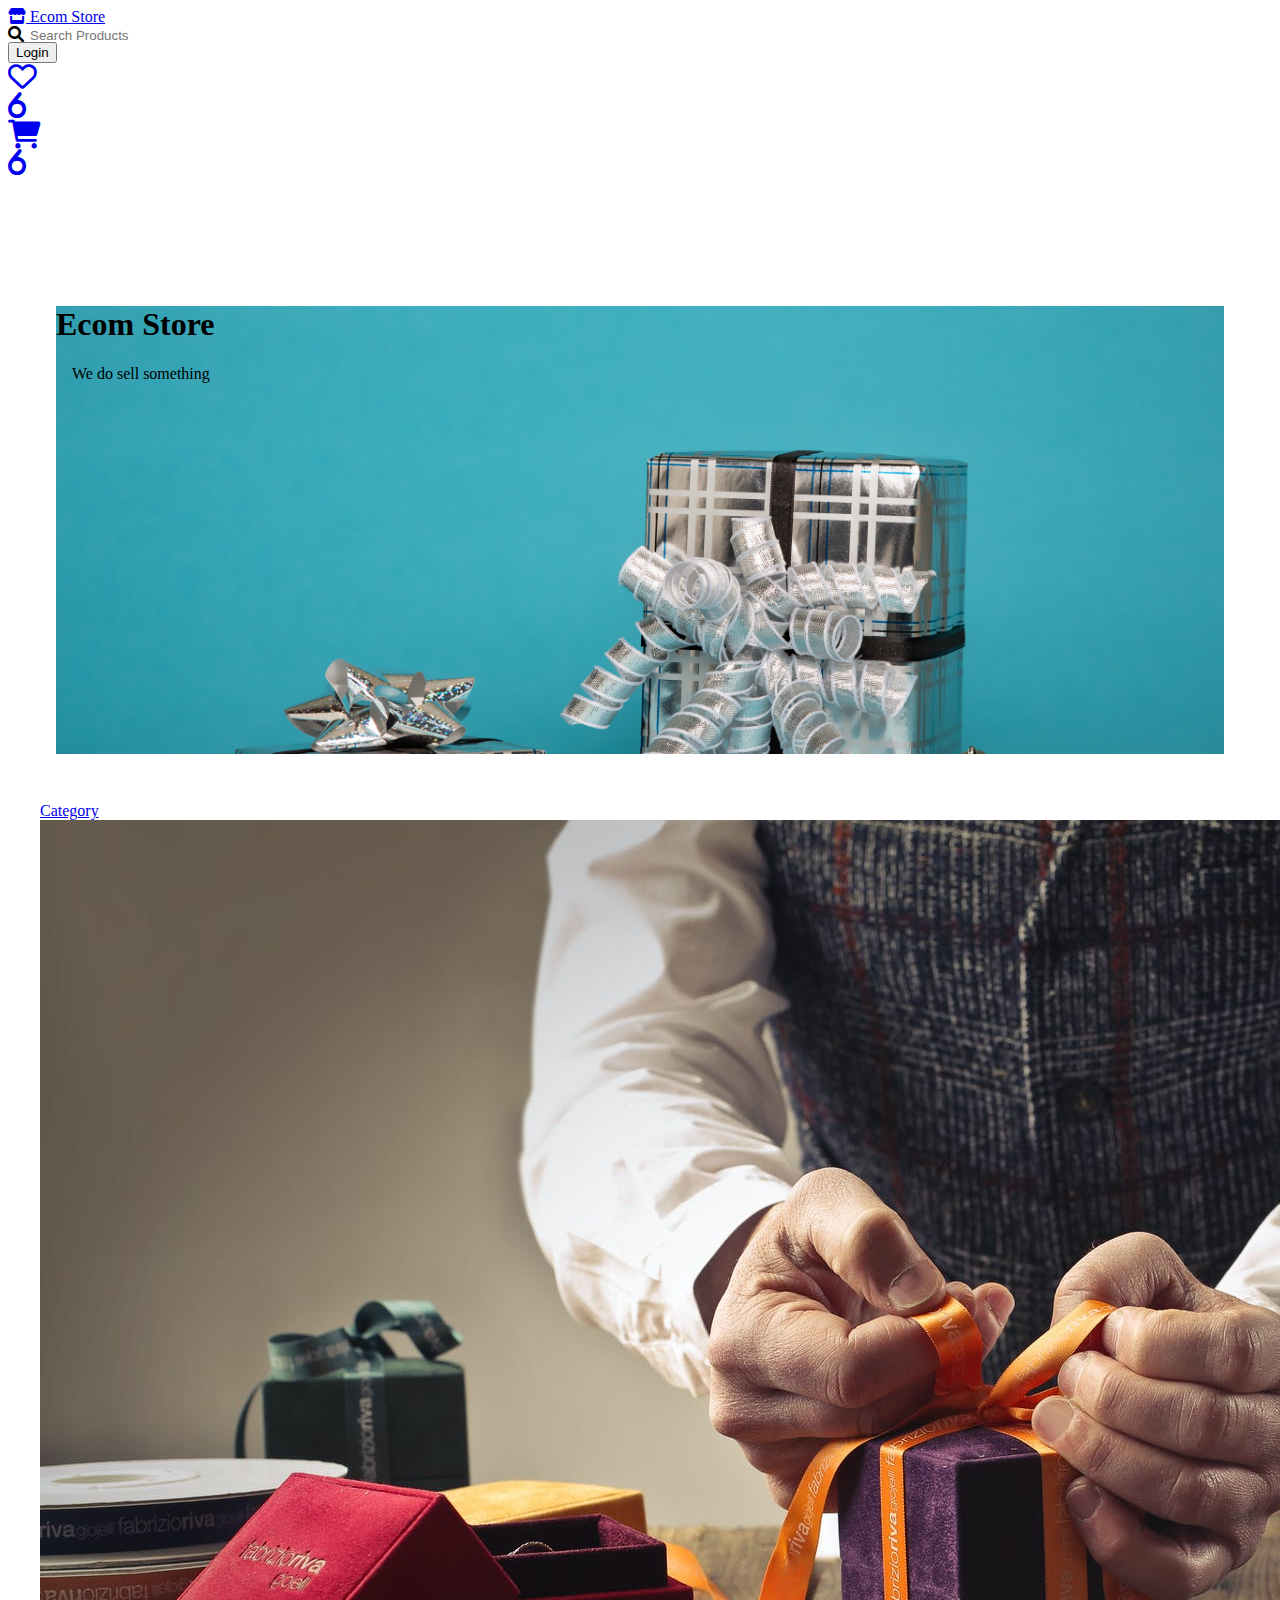
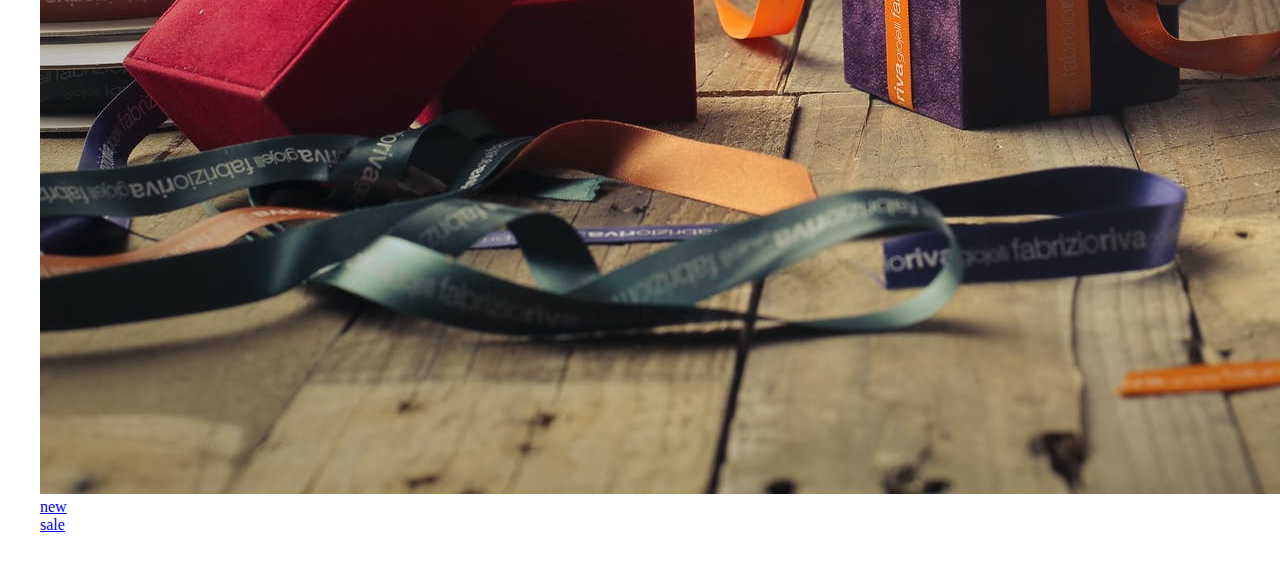
<file: index.html>
<!DOCTYPE html>
<html lang="en">

<head>
    <meta charset="UTF-8">
    <meta http-equiv="X-UA-Compatible" content="IE=edge">
    <meta name="viewport" content="width=device-width, initial-scale=1.0">
    <link rel="stylesheet" href="https://cdnjs.cloudflare.com/ajax/libs/font-awesome/6.0.0/css/all.min.css"
        integrity="sha512-9usAa10IRO0HhonpyAIVpjrylPvoDwiPUiKdWk5t3PyolY1cOd4DSE0Ga+ri4AuTroPR5aQvXU9xC6qOPnzFeg=="
        crossorigin="anonymous" referrerpolicy="no-referrer" />
    <link rel="stylesheet" href="style.css">
    <title>Ecom Store | Home</title>
</head>

<body>
    <nav>
        <div class="nav-wrapper">
            <a href="./index.html">
                <div class="nav-logo">
                    <i class="fa-solid fa-store">
                    </i> Ecom Store
                </div>
            </a>
            <div class="nav-list">
                <div class="nav-item input search">
                    <label for="search"><i class="fa-solid fa-magnifying-glass"></i></label>
                    <input class="input-data" type="text" id="search" placeholder="Search Products">
                </div>
                <a href="./login.html">
                    <button class="nav-item btn btn-ghost">Login</button>
                </a>
                <a href="./wishlist.html">
                    <div class="nav-item icon-badge btn btn-ghost">
                        <i class="fa-regular fa-heart icon">
                            <div class="badge-num">6</div>
                        </i>
                    </div>
                </a>
                <a href="./cart.html">
                    <div class="nav-item icon-badge btn btn-ghost">
                        <i class="fa-solid fa-cart-shopping icon">
                            <div class="badge-num">6</div>
                        </i>
                    </div>
                </a>
            </div>
        </div>
    </nav>
    <section>
        <div class="hero">
            <h1 class="hero-title h1"> Ecom Store </h1>
            <div class="hero-subtitle subtitle1"> We do sell something </div>
        </div>
    </section>
    <section class="category">
        <div class="category-grid">
            <a href="./product-list.html">
                <div class="card card-overlay">
                    <div class="card-head">
                        <div class="card-title h4">
                            Category
                        </div>
                    </div>
                    <div class="card-img resp-img">
                        <img src="./resources/category3.jpeg">
                    </div>
                    <div class="card-badge">
                        <div class="badge">new</div>
                        <div class="badge">sale</div>
                    </div>
                </div>
            </a>
            <a href="./product-list.html">
                <div class="card card-overlay">
                    <div class="card-head">
                        <div class="card-title h4">
                            Category
                        </div>
                    </div>
                    <div class="card-img resp-img">
                        <img src="./resources/category3.jpeg">
                    </div>
                    <div class="card-badge">
                        <div class="badge">new</div>
                        <div class="badge">sale</div>
                    </div>
                </div>
            </a>
            <a href="./product-list.html">
                <div class="card card-overlay">
                    <div class="card-head">
                        <div class="card-title h4">
                            Category
                        </div>
                    </div>
                    <div class="card-img resp-img">
                        <img src="./resources/category3.jpeg">
                    </div>
                    <div class="card-badge">
                        <div class="badge">new</div>
                        <div class="badge">sale</div>
                    </div>
                </div>
            </a>
        </div>
    </section>
</body>

</html>
</file>
<file: style.css>
@import url("https://peaceui.netlify.app/peace.css");

/* hero section */
.hero{
    height: 28rem;
    background-image: url("./resources/hero-img.jpg");
    background-repeat: no-repeat;
    background-attachment: fixed;
    background-position: bottom;
    background-size: cover;
    margin: 8rem 3rem 3rem 3rem;
    border-radius: var(--radius-m);
}

.hero-title{
    color: var(--primary);
}

.hero-subtitle{
    color: var(--background-grey);
    padding-left: 1em;
}

/* category grid */

.category-grid{
    display: grid;
    grid-template-columns: 1fr 1fr 1fr;
    align-items: center;
    gap: 3em;
    margin: 2em;
}

.card{
    background-color: var(--secondary);
}

.card > .card-option{
    margin: 0;
    padding: 1em;
}

.card > .card-option > .btn{
    width: 100%;
}

.card > .card-head{
    color: var(--secondary);
}

/* category card */


/* overriding btn component */
.btn{
    margin: 0;
}

.btn-ghost:hover{
    color: var(--primary-100);
    border: 2px solid var(--primary-100);
}

.btn-ghost:active{
    color: var(--primary);
}

/* overriding navbar */
.nav-wrapper{
    top: 0;
    width: 100%;
}

.nav-list{
    /* reduced column-gap from 3em to 1em */
    column-gap: 1em;
    margin-right: 0;
}

/* overriding input */
.search{
    margin:0;
    padding: 0;
    height: 1rem;
    display: block;
    cursor: pointer;
}

.input-data{
    border: 2px solid var(--background-grey);
}

.input-data:hover{
    border: 2px solid var(--primary);
}

/* overriding badge */

.badge{
    margin:0;
}

.icon-badge > i{
    font-size: 1.8em;
}
</file>
